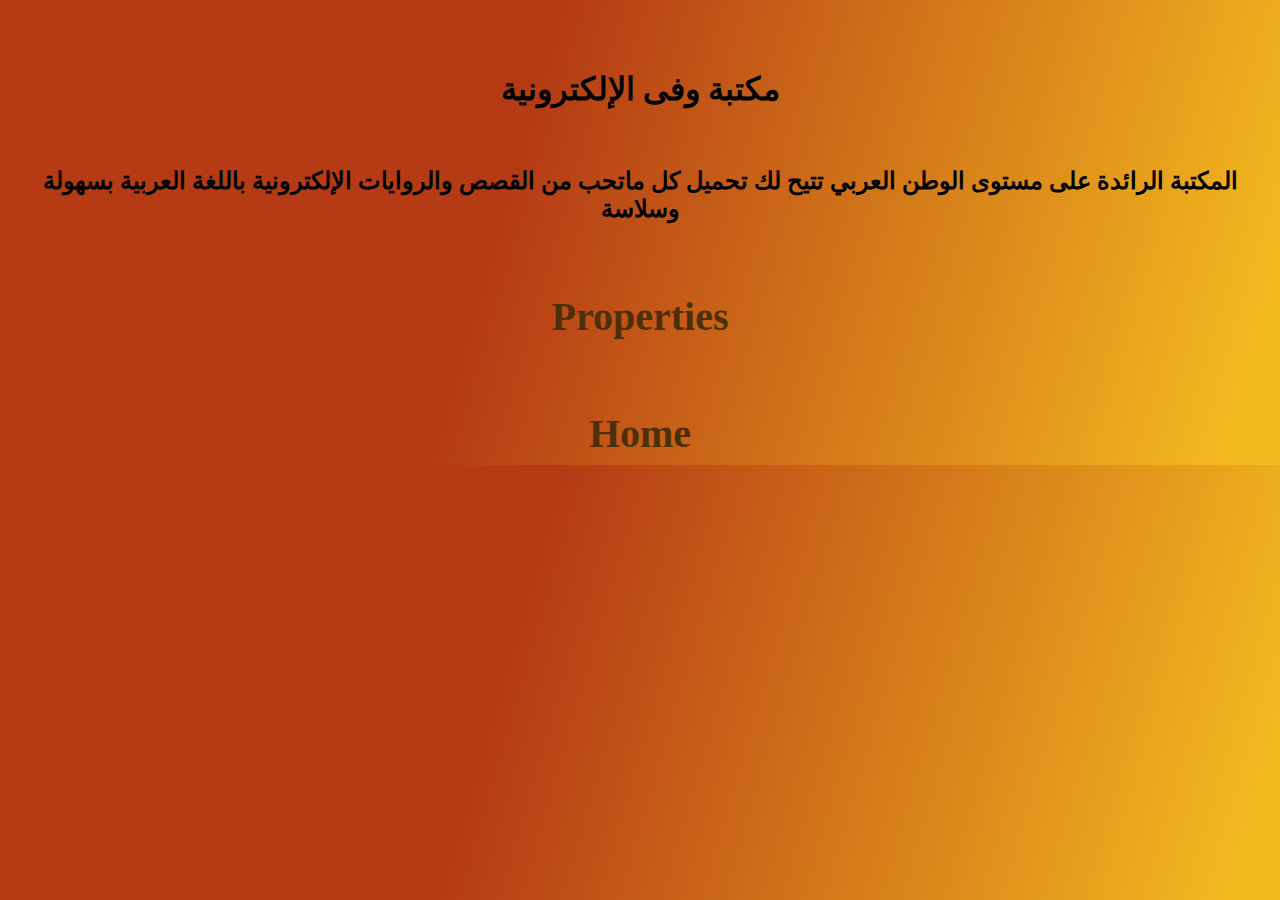
<file: AboutUs.html>
<!DOCTYPE html>
<html lang="ar">
  <head>
        <meta charset="utf-8">
        <title>  مكتبة الوفى الإلكترونية </title>
        <link rel="stylesheet" href="style.css">
 
    </head>
    <body>
      <div class="box2">
        <h1>
          مكتبة وفى الإلكترونية 
        </h1>
        <br>
      <h2>المكتبة الرائدة على مستوى الوطن العربي
        تتيح لك تحميل كل ماتحب من القصص والروايات الإلكترونية باللغة العربية بسهولة وسلاسة</h2>
      </div>
      <div class="box2"><a href="Properties.html">Properties</a>  </div>  
    <div class="box2"><a href="home.html">Home</a>  </div>  
      
</body>
</html>
</file>
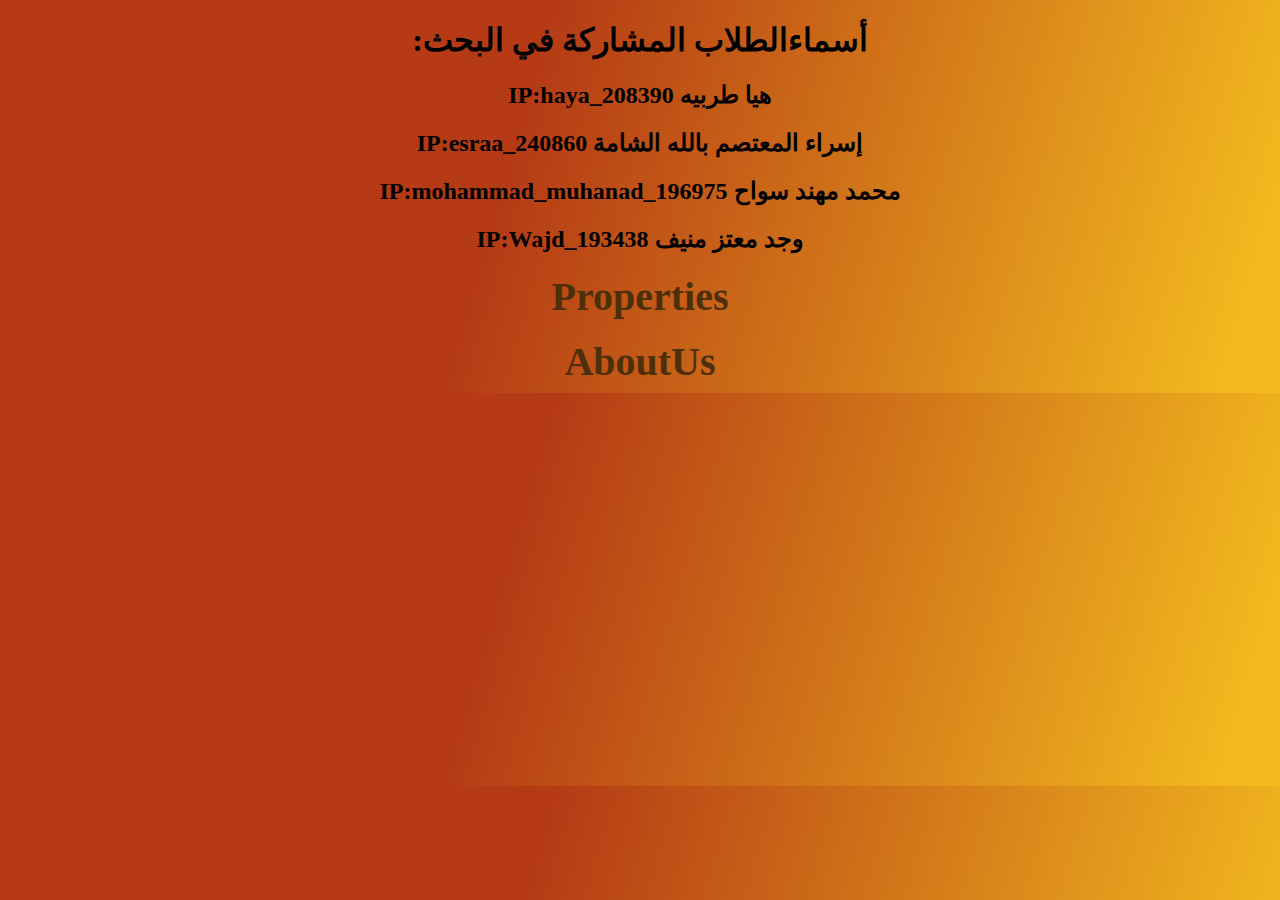
<file: home.html>
<!DOCTYPE html>
<html lang="en">
<head>
    <meta charset="UTF-8">
    <title>مكتبة الوفى </title>
    <link rel="stylesheet" href="style.css">
</head>
<body>
    <div class="box1">
        <h1 class="item">:أسماءالطلاب المشاركة في البحث </h1>
        <h2 class="item"> IP:haya_208390  هيا طربيه</h2>
        <h2 class="item"> IP:esraa_240860  إسراء المعتصم بالله الشامة</h2>
        <h2 class="item"> IP:mohammad_muhanad_196975  محمد مهند سواح</h2>
        <h2 class="item"> IP:Wajd_193438  وجد معتز منيف</h2>
        <h2></h2>
    </div>
    <div class="box1"><a href="Properties.html">Properties</a>  </div>  
    <br>
    <div class="box1"><a href="AboutUs.html">AboutUs</a>  </div>  
</body>
</html>
</file>
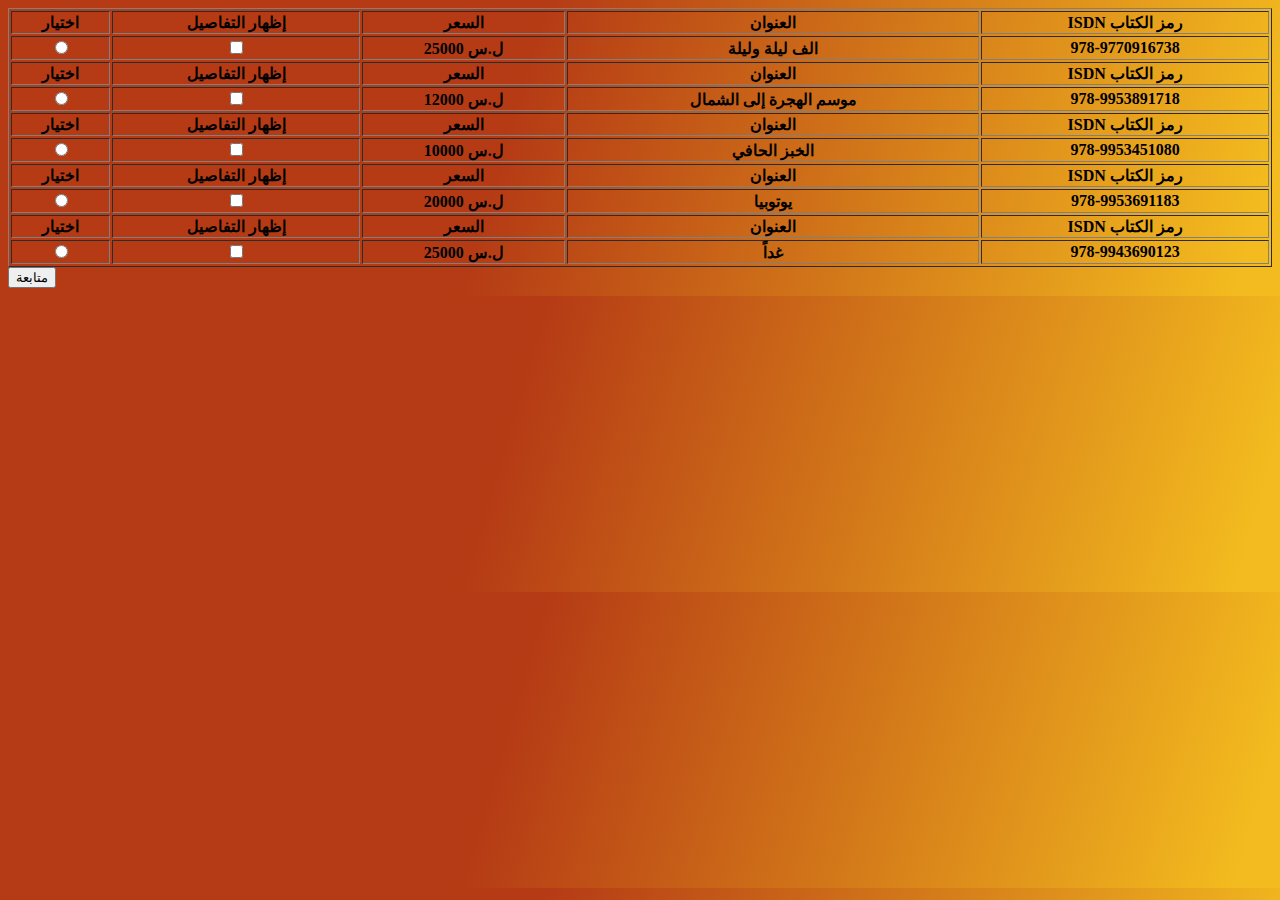
<file: Properties.html>
<!DOCTYPE html>
<html lang="ar">

<head>
   <meta charset="utf-8">
   <title> مكتبة الوفى الإلكترونية </title>
   <link rel="stylesheet" href="style.css">
</head>

<body>
   <table border="1px">
      <tr>
         <th> اختيار </th>
         <th> إظهار التفاصيل </th>
         <th> السعر </th>
         <th> العنوان </th>
         <th> ISDN رمز الكتاب </th>
      </tr>
      <tr>
         <th><input type="radio" name="book" value="الف ليلة وليلة" onclick="selectBook(this)"></th>
         <th><input type="checkbox" onclick="toggleDetails(this)"></th>
         <th>ل.س 25000</th>
         <th> الف ليلة وليلة </th>
         <th> 978-9770916738</th>
      </tr>
      <tr class="details">
         <td colspan="5" align="right">
            <br> الناشر: دار المعارف
            <br> تصنيف الكتاب: قصص شعبية
            <pre>
ملخص: كتاب أسطوري يضم مجموعة من القصص الشعبية من الشرق الأوسط وجنوب أسيا وشمال إفريقيا
تم جمعها خلال العصر الذهبي للإسلام. يتم سرد القصص ضمن إطار قصة مركزية تتضمن الشخصية
الرئيسية، شهرزاد، التي تحكي حكايات للملك شهريار لتأجيل إعدامه
            </pre>
            :أهم ثلاث قصص<br>
            <pre><img width="200" height="200" src="3.jpg">            <img width="200" height="200" src="2.jfif">              <img width="200" height="200" src="1.jfif"> 
                         علاء الدين والمصباح السحري                                علي بابا والأربعون حرامي                           رحلات السندباد السبع </pre>
         </td>
      </tr>
<tr>
            <th> اختيار </th>
            <th> إظهار التفاصيل </th>
            <th> السعر </th>
            <th> العنوان </th>
             <th> ISDN رمز الكتاب </th>
          </tr>
          <tr>
       <th><input type="radio" name="book" value="موسم الهجرة إلى الشمال" onclick="selectBook(this)"></th>
         <th><input type="checkbox" onclick="toggleDetails(this)"></th>
            <th>ل.س 12000</th>
            <th>  موسم الهجرة إلى الشمال  </th>
            <th>  978-9953891718</th>
            
          </tr>
          <tr class="details">
            <th colspan="5"  align="right">
              <br> الكاتب: الطبيب صالح
            <br> الناشر: دار العودة - لبنان           
             <br> تصنيف الكتاب: رواية        
              <Pre>
                ملخص: في هذه الرواية يزور مصطفى سعيد، وهو طالب عربي من أفريقيا يحصل على وظيفة كمحاضر في إحدى الجامعات البريطانية
                ويتبنى قيم المجتمع البريطاني وهناك يتعرف إلى زوجته، جين موريس وهي امرأة بريطانية ترفض قبول إملاءات زوجها،بعد أعوام 
                يعودمصطفى إلى بلاده،حيث يلتقي هناك بصورة مفاجئة براوي القصةالذي عاش أيضًافي بريطانيا. القصة نفسها تروى عن طريق
                 قصص يرويها الراوي والبطل 
             </Pre>
            :من أهم رواياته<br>
              
          <pre><img width="200" height="200" src="4.jpg" >              <img width="200" height="200" src="5.jpg" >              <img width="200" height="200" src="6.jpg" > 
             عرس الزين                                                      ضو البيت                                     مريود   </pre>                          
            

            </th>
          </tr>
<tr>
            <th> اختيار </th>
            <th> إظهار التفاصيل </th>
            <th> السعر </th>
            <th> العنوان </th>
             <th> ISDN رمز الكتاب </th>
          </tr>
          <tr>
           <th><input type="radio" name="book" value="الخبز الحافي" onclick="selectBook(this)"></th>
         <th><input type="checkbox" onclick="toggleDetails(this)"></th>
            <th>ل.س 10000</th>
            <th> الخبز الحافي </th>
            <th> 978-9953451080</th>
          </tr>
          <tr class="details">
            <th colspan="5"  align="right">
              <br> الكاتب: محمد شكري
            <br> الناشر: دار الساقي للطباعة والنشر           
             <br> تصنيف الكتاب: رواية شطارية       
              <Pre>
             ملخص: تبدأ القصة بتفاصيل مؤلمة عن معاناة شكري مع والده العنيف، حيث شهد الكاتب مقتل شقيقه الأصغر على يد والده،إضافة إلى المعاملة السيئة التي تعرضت 
             لها الأسرة بشكل عام، وفي هذه الظروف، كبر شكري في شوارع طنجة،محاولاً النجاة من الجوع والتشرد بالبحث عن أي وسيلة لإشباع حاجاته الأساسيه
              .الرواية ليست مجرد سرد للمعاناة، بل هي استكشاف لعمق النفس البشرية في ظل الصعوبات
             </Pre>
            :من أهم رواياته<br>
              
          <pre><img width="200" height="200" src="7.jpg" >            <img width="200" height="200" src="8.png" >              <img width="200" height="200" src="9.jpg" > 
          غواية الشحرور الأبيض                                               الشطار                               مجنون الورد </pre>                          
            

            </th>
          </tr>

          <tr>
            <th> اختيار </th>
            <th> إظهار التفاصيل </th>
            <th> السعر </th>
            <th> العنوان </th>
             <th> ISDN رمز الكتاب </th>
          </tr>
          <tr>
        <th><input type="radio" name="book" value="يوتوبيا" onclick="selectBook(this)"></th>
         <th><input type="checkbox" onclick="toggleDetails(this)"></th>
            <th>ل.س 20000</th>
            <th> يوتوبيا </th>
            <th> 978-9953691183</th>
            

          </tr>
          <tr class="details">
            <th colspan="5"  align="right">
              <br> الكاتب:أحمد خالد توفيق
            <br> الناشر: دار ميريت للنشر           
             <br> تصنيف الكتاب: رواية        
              <Pre>
           ملخص: تدور أحداث الرواية في سنة 2023 حيث تحولت مصر إلى طبقتين، الأولى بالغة الثراء والرفاهية وهي (يوتوبيا) المدينةالمحاطة
             بسور ويحرسها جنود المارينز التي تقع في الساحل الشمالي والثانية فقر مدقع وتعيش في عشوائيات ويتقاتلون من أجل الطعام
            والرواية تحكي قصة شاب غني من يوتوبيا يريد أن يتسلى ويقوم بمغامرة لكسر ملل الحياة ورتابتها وهي صيد إنسان فقير من سكان
             شبرا واللعب به مع أصحابه للحصول على متعة ثم قتله والاحتفاظ بجزء من جسده على سبيل الفخر وهي من الهوايات الجديدة للأغنياء
              .الذين يعيشون في الساحل الشمالي تحديداً في يوتوبياالتي تشكل عالم الأغنياء
             </Pre>
            :من أهم رواياته<br>
              
          <pre><img width="200" height="200" src="10.jpg" >            <img width="200" height="200" src="11.jpg" >              <img width="200" height="200" src="12.jpg" > 
            لست وحدك                                                  في ممر                            زغازيغ  </pre>                          
            

            </th>
          </tr>


          <tr>
            <th> اختيار </th>
            <th> إظهار التفاصيل </th>
            <th> السعر </th>
            <th> العنوان </th>
             <th> ISDN رمز الكتاب </th>
          </tr>
          <tr>
           <th><input type="radio" name="book" value="غداً" onclick="selectBook(this)"></th>
         <th><input type="checkbox" onclick="toggleDetails(this)"></th>
           <th>ل.س 25000</th>
           <th> غداً </th>
           <th> 978-9943690123</th>

          </tr>
          <tr class="details">
            <th colspan="5"  align="right">
              <br> الكاتب: غيوم ميسو
            <br> الناشر: المركز الثقافي العربي           
             <br> تصنيف الكتاب: رواية        
              <Pre>
           ملخص: تعيش إيما في نيويورك، وهي فتاة في الثانية والثلاثين من عمرها، ما زالت تبحث عن رجل حياتها. يقيم ماتيو في بوسطن، فقدَ زوجته في حادث سير مروّع
             وهو يربّي ابنته الصغيرة وحده. تعارفا عبر الإنترنت ورغبا في اللقاء، تواعدا في مطعمٍ في مانهاتن: ففي اليوم نفسه وفي الساعة نفسها، دفع كلّ منهما
              من جهته باب المطعم، واقتيدا إلى الطاولة نفسها ومع ذلك سوف لن يلتقيا أبداً!أهي لعبة أكاذيب؟ أهو استيهام أحدهما؟ أم مراوغة من الآخر؟ 
            سوف يدرك ماتيو وإيما سريعاً أنّهما ضحيتان لواقعٍ تجاوزهما  وأن الأمر لا يتعلّق بمجرّد موعدٍ تمّ التخلّف عنه             </Pre>
            :من أهم رواياته <br>
              
          <pre><img width="200" height="200" src="13.jpg" >            <img width="200" height="200" src="14.jpg" >              <img width="200" height="200" src="15.jpg" > 
                       لأنني أحبك                                          سنترال بارك                                     فتاة من ورق  </pre>                          
            

            </th>
          </tr>

   </table>

   <button onclick="showForm()">متابعة</button> 

   <form id="requestForm" style="display:none;"> 
      <div>
         <label for="txt">الاسم الكامل لمقدم الطلب:</label>
         <input class="box" id="txt" type="text" name="text" pattern="[\u0600-\u06FF\s]+" title="الرجاء إدخال أحرف هجائية فقط باللغة العربية"> <!-- تعديل -->
      </div>
      <div>
         <label for="num">الرقم الوطني:</label>
         <input class="box" id="num" type="number" min="0100000000" max="1499999999" required name="id">
      </div>
      <div>
         <label for="date">تاريخ الولادة:</label>
         <input class="box" id="date" type="date" name="date">
      </div>
      <div>
         <label for="tel">رقم الموبايل:</label>
         <input class="box" id="tel" type="tel" pattern="09[34][0-9]{7}" title="الرجاء إدخال رقم موبايل صالح لشبكتي Syriatel و MTN" name="tel"> <!-- تعديل -->
      </div>
      <div>
         <label for="email">الإيميل:</label>
         <input class="box" id="email" type="email" name="email">
      </div>
      <div><input id="sub" type="submit" value="إرسال"></div>
   </form>

   <script>
      function toggleDetails(checkbox) {
         var row = checkbox.parentNode.parentNode.nextElementSibling;
         if (row.style.display === "none" || row.style.display === "") {
            row.style.display = "table-row";
         } else {
            row.style.display = "none";
         }
      }

      document.querySelectorAll('.details').forEach(function(row) {
         row.style.display = 'none';
      });

      function showForm() { 
         document.getElementById('requestForm').style.display = 'block';
      }

      function selectBook(radio) { 
         document.getElementById('requestForm').bookTitle = radio.value;
      }

      document.getElementById('requestForm').onsubmit = function (e) { 
         e.preventDefault();
         alert("تم إرسال المعلومات بنجاح! الكتاب المختار: " + this.bookTitle);
      }
   </script>
</body>

</html>
</file>
<file: style.css>
body{
    background: linear-gradient(286.35deg,rgba(243, 186, 28, 0.99)3.47%,
    rgba(180, 56, 18, 0.99)60.18%);
  /*  font-family: Tahoma, Geneva, Verdana, sans-serif;*/
}
table{
    width: 100%;
}
form{
    display: flex;
    flex-direction: column;
    justify-content: center;
    align-items: center;
}
form div {
    margin: 10px;
    padding: 4px;
    width: 190px;
    text-align: center;
}
.box{
    height: 20px;
    width: 190px;
    margin-top: 3px;
}
form div label{
    font-size: 20pxs;
    font-family: Tahoma, Geneva, Verdana, sans-serif;
    font-weight: 500;
    color: rgb(49, 36, 4);
}
form div label:hover{
    color: rgb(109, 3, 3);
    letter-spacing: 1px;
    transition: 500ms;
}
#sub{
    font-family: Tahoma, Geneva, Verdana, sans-serif;
    background-color: brown;
    border-radius: 20px;
}
#sub:hover{
    cursor: pointer;
    background-color: rgb(160, 79, 142);
    transition: 0.3s;

}
a{
    text-align: center;
    text-decoration: none;
    color: rgb(77, 48, 10);
    font-size: 40px;
    font-weight: 600;
}
.box1{
    text-align: center; 
}
.box2{
    margin-top: 70px;
    width: 100%;
    text-align: center;
  }
</file>
